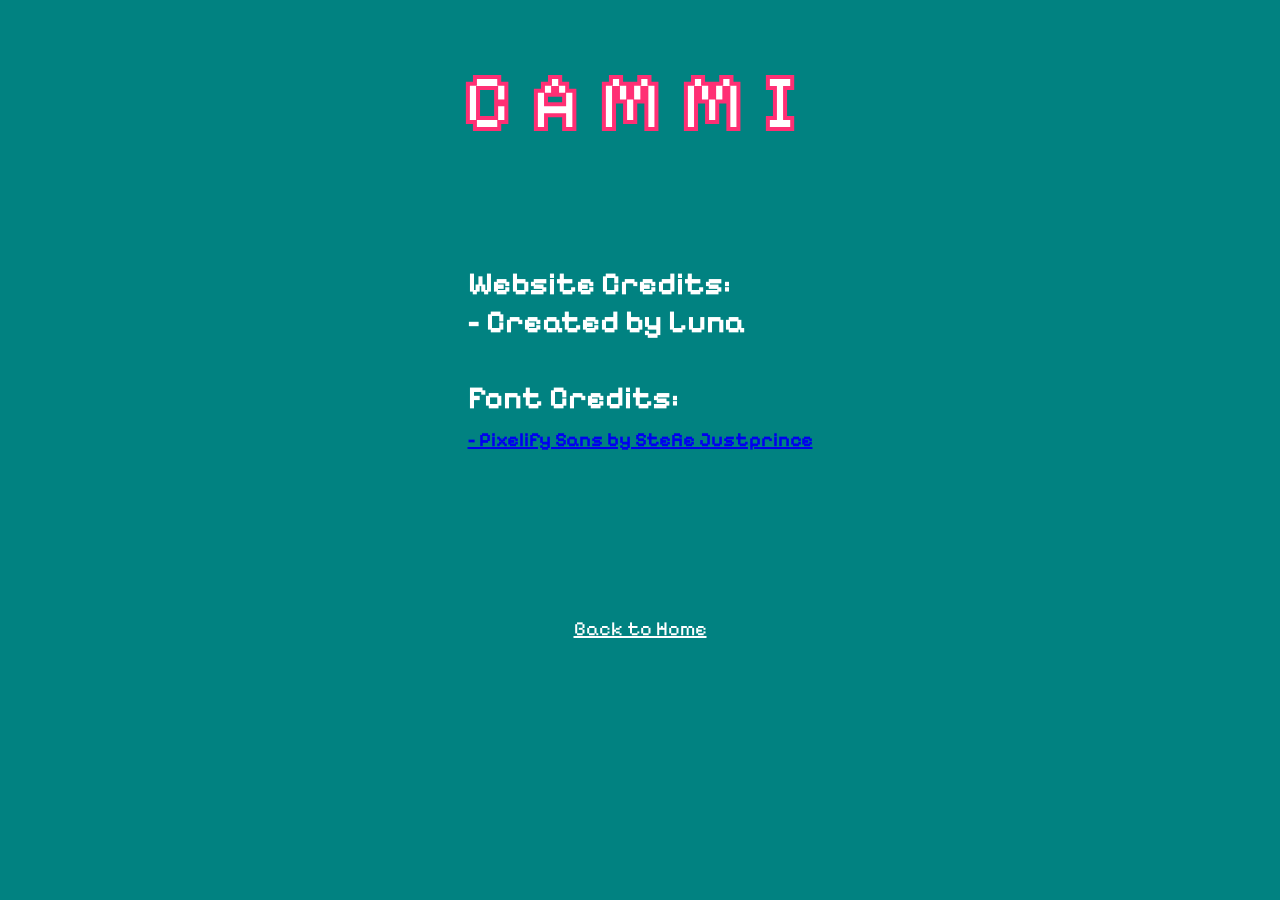
<file: credits.html>
<!DOCTYPE html>

<html lang="en">

<head>

    <meta charset="UTF-8">
    <meta name="viewport" content="width=device-width, initial-scale=1.0">
    <title>Credits - CAMMI</title> 
    <link rel="icon" type="image/x-icon" href="New Piskel-1.png.png">
    <link rel="stylesheet" href="style.css">
    <link rel="preconnect" href="https://fonts.googleapis.com">
    <link rel="preconnect" href="https://fonts.gstatic.com" crossorigin>
    <link href="https://fonts.googleapis.com/css2?family=Pixelify+Sans:wght@400..700&display=swap" rel="stylesheet">

</head>
<body>

    <div class="container">
            <h1> CAMMI </h1>
    </div>

    <div class="credits-container">

            <h1>
            Website Credits: <br>
            -  Created by Luna <br>
            <br>
            Font Credits: <br>
            <a href="https://fonts.google.com/specimen/Pixelify+Sans">
                -  Pixelify Sans by Stefie Justprince <br>
            <br>
            </a>
            </h1>
        </div>
        

    </div>

    <div class="icon-container">
        <div class="icon">
            <a href="index.html">
                Back to Home
            </a>
        </div>
    </div>

    

</html>
</file>
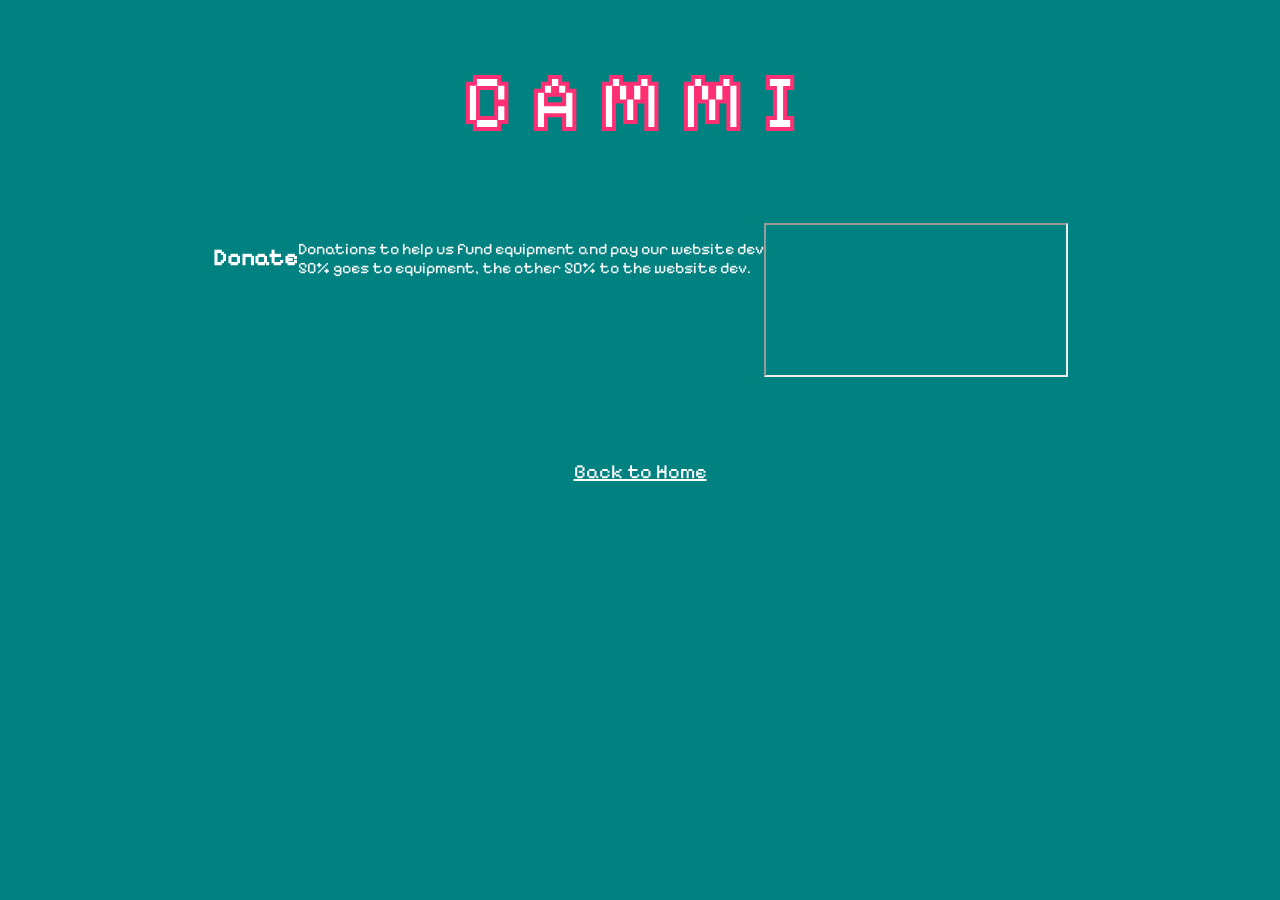
<file: donate.html>
<!DOCTYPE html>

<html lang="en">

<head>

    <meta charset="UTF-8">
    <meta name="viewport" content="width=device-width, initial-scale=1.0">
    <title>Donate - CAMMI</title> 
    <link rel="icon" type="image/x-icon" href="New Piskel-1.png.png">
    <link rel="stylesheet" href="style.css">
    <link rel="preconnect" href="https://fonts.googleapis.com">
    <link rel="preconnect" href="https://fonts.gstatic.com" crossorigin>
    <link href="https://fonts.googleapis.com/css2?family=Pixelify+Sans:wght@400..700&display=swap" rel="stylesheet">

</head>
<body>

    <div class="container">
            <h1> CAMMI </h1>
    </div>

    <div class ="credits-container">
        <h2>Donate</h2>
        <p>Donations to help us fund equipment and pay our website dev <br>
            50% goes to equipment, the other 50% to the website dev. </p>
    <iframe src="https://cash.app/$Trentonnnnnnnn" title="Donate" class="donate-iframe"></iframe>
    </div>

    <div class="icon-container">
        <div class="icon">
            <a href="index.html">
                Back to Home
            </a>
        </div>
    </div>
</html>
</file>
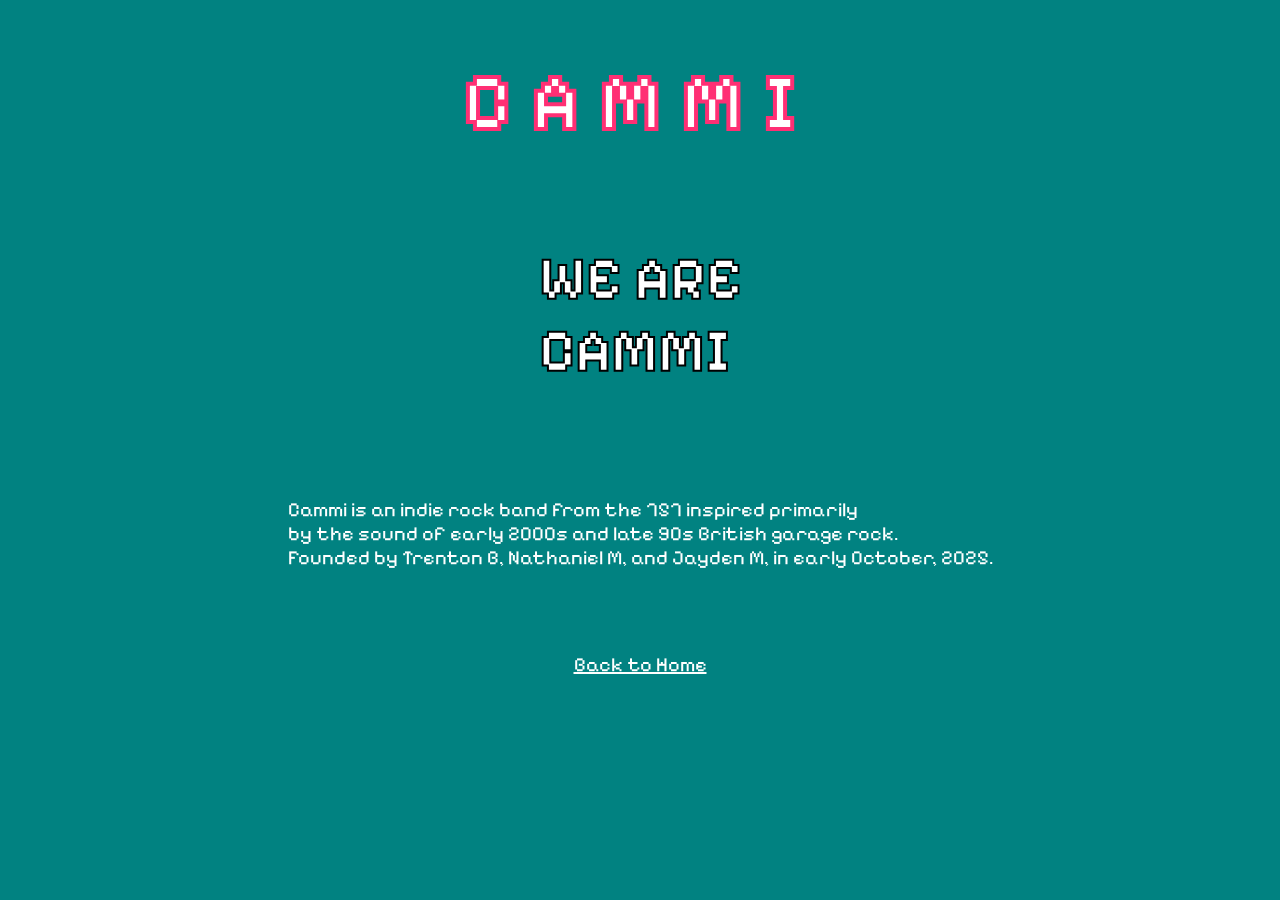
<file: info.html>
<!DOCTYPE html>

<html lang="en">

<head>

    <meta charset="UTF-8">
    <meta name="viewport" content="width=device-width, initial-scale=1.0">
    <title>Info - CAMMI</title> 
    <link rel="icon" type="image/x-icon" href="New Piskel-1.png.png">
    <link rel="stylesheet" href="style.css">
    <link rel="preconnect" href="https://fonts.googleapis.com">
    <link rel="preconnect" href="https://fonts.gstatic.com" crossorigin>
    <link href="https://fonts.googleapis.com/css2?family=Pixelify+Sans:wght@400..700&display=swap" rel="stylesheet">

</head>
<body>

    <div class="container">
            <h1> CAMMI </h1>
    </div>

    <div class="main-info">
        <h1>
            WE ARE <br>
            CAMMI
        </h1>
        <p>
            Cammi is an indie rock band from the 757 inspired primarily <br>
            by the sound of early 2000s and late 90s British garage rock. <br>
            Founded by Trenton B, Nathaniel M, and Jayden M, in early October, 2025.
        </p>
    </div>

    <div class="icon-container">
        <div class="icon">
            <a href="index.html">
                Back to Home
            </a>
        </div>
    </div>
</body>
</html>
</file>
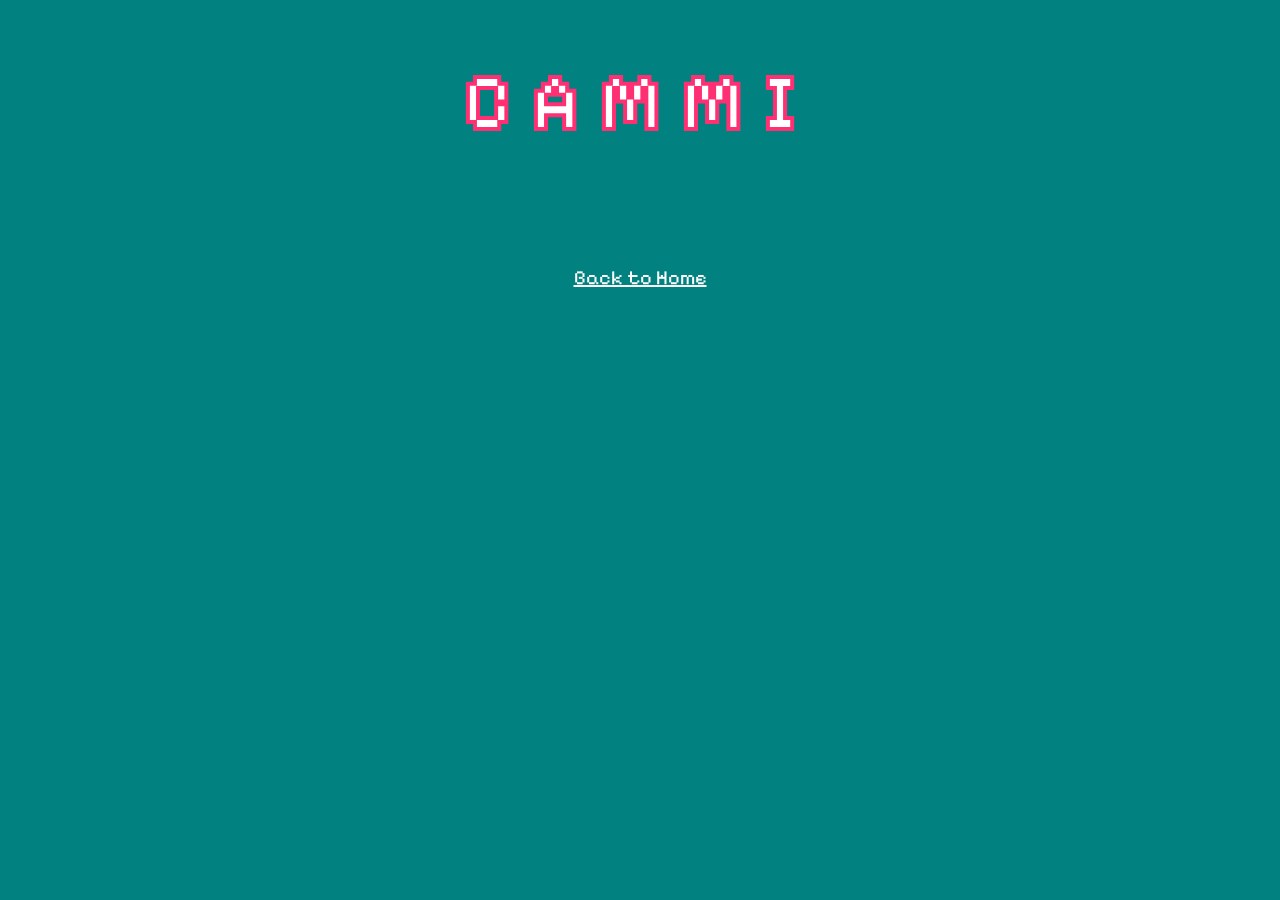
<file: music.html>
<!DOCTYPE html>

<html lang="en">

<head>

    <meta charset="UTF-8">
    <meta name="viewport" content="width=device-width, initial-scale=1.0">
    <title>Music - CAMMI</title> 
    <link rel="icon" type="image/x-icon" href="New Piskel-1.png.png">
    <link rel="stylesheet" href="style.css">
    <link rel="preconnect" href="https://fonts.googleapis.com">
    <link rel="preconnect" href="https://fonts.gstatic.com" crossorigin>
    <link href="https://fonts.googleapis.com/css2?family=Pixelify+Sans:wght@400..700&display=swap" rel="stylesheet">

</head>
<body>

    <div class="container">
            <h1> CAMMI </h1>
    </div>

    <div class="icon-container">
        <div class="icon">
            <a href="index.html">
                Back to Home
            </a>
        </div>
    </div>
</html>
</file>
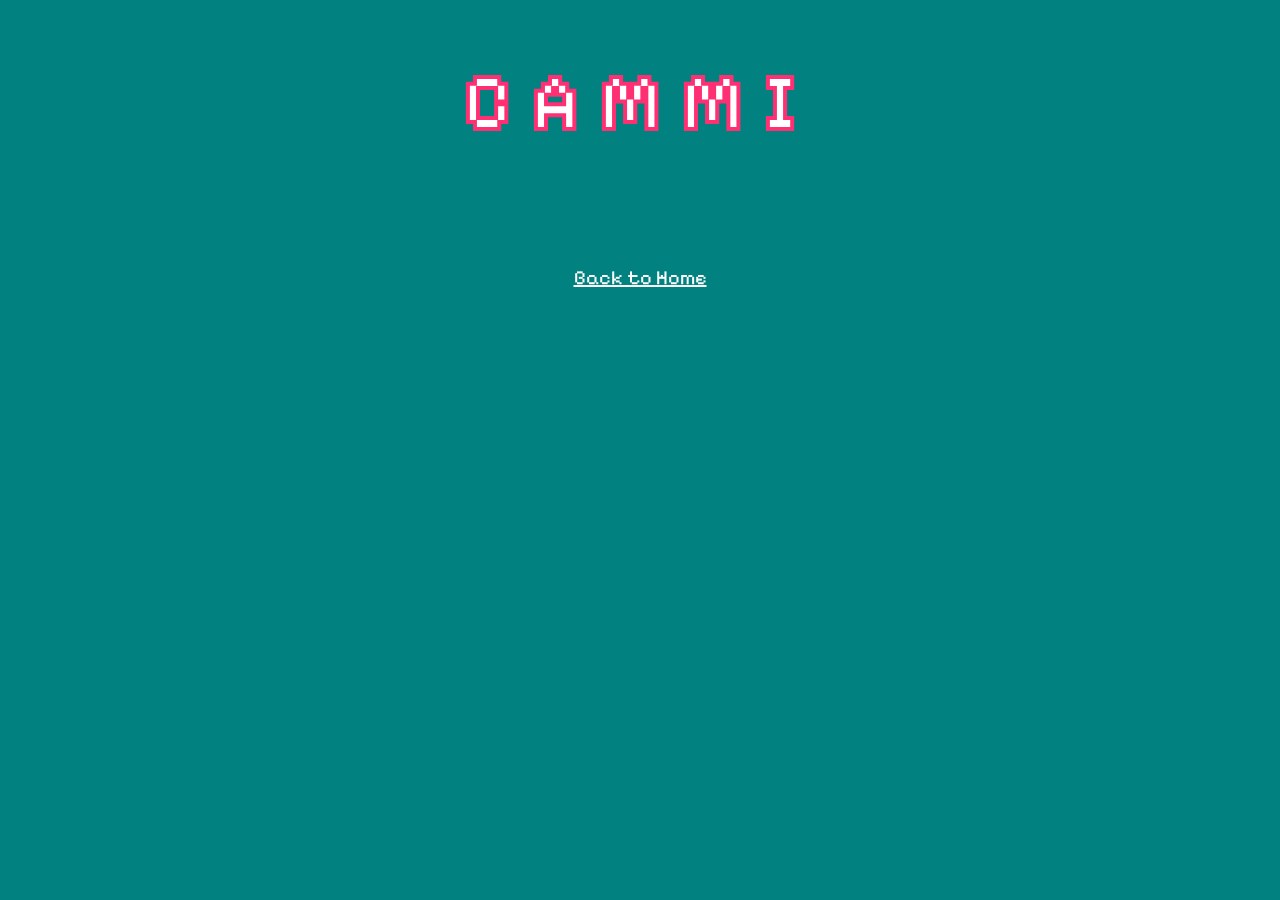
<file: photos.html>
<!DOCTYPE html>

<html lang="en">

<head>

    <meta charset="UTF-8">
    <meta name="viewport" content="width=device-width, initial-scale=1.0">
    <title>Photos - CAMMI</title> 
    <link rel="icon" type="image/x-icon" href="New Piskel-1.png.png">
    <link rel="stylesheet" href="style.css">
    <link rel="preconnect" href="https://fonts.googleapis.com">
    <link rel="preconnect" href="https://fonts.gstatic.com" crossorigin>
    <link href="https://fonts.googleapis.com/css2?family=Pixelify+Sans:wght@400..700&display=swap" rel="stylesheet">

</head>
<body>

    <div class="container">
            <h1> CAMMI </h1>
    </div>

    <div class="icon-container">
        <div class="icon">
            <a href="index.html">
                Back to Home
            </a>
        </div>
    </div>
</html>
</file>
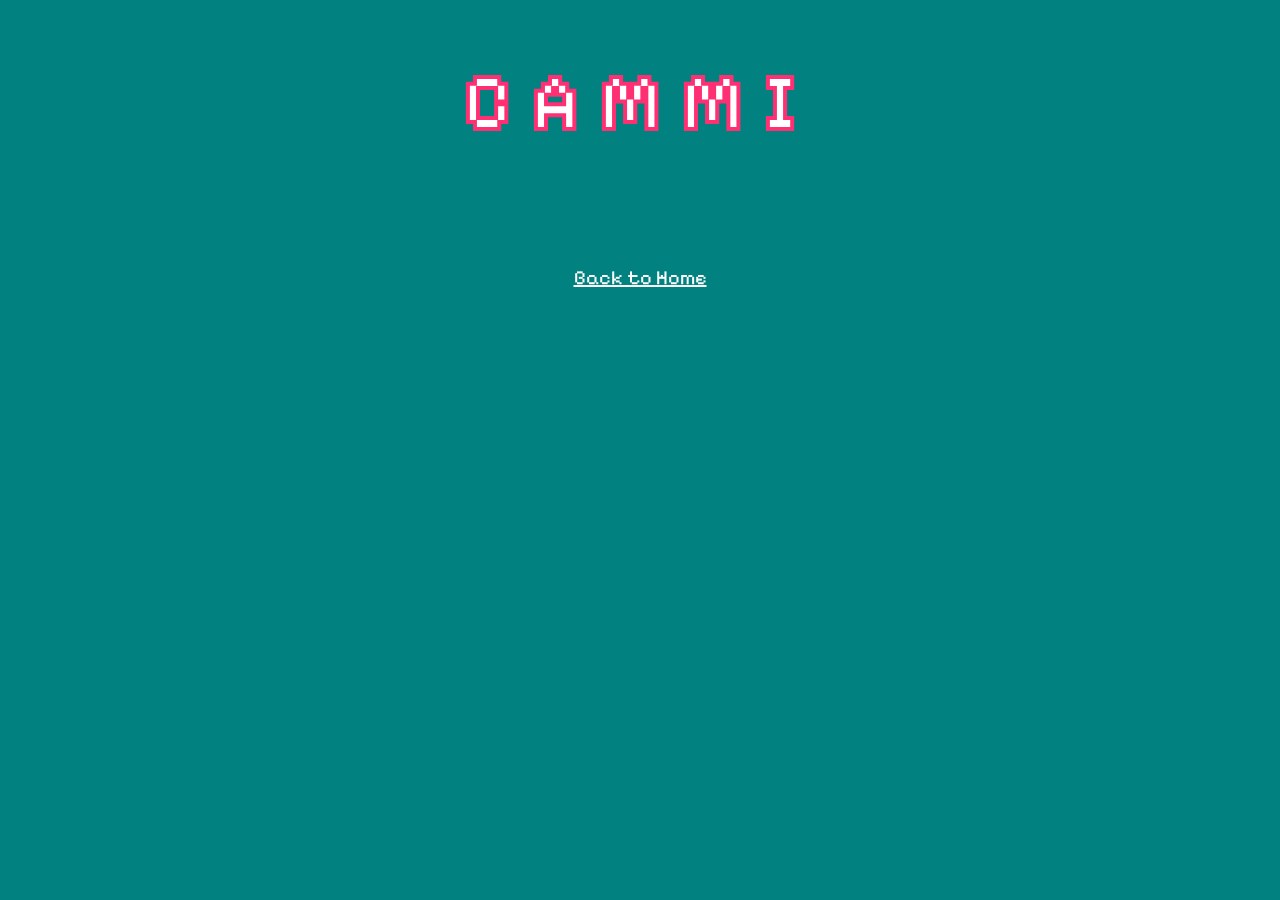
<file: release-dates.html>
<!DOCTYPE html>

<html lang="en">

<head>

    <meta charset="UTF-8">
    <meta name="viewport" content="width=device-width, initial-scale=1.0">
    <title>Release Dates - CAMMI</title> 
    <link rel="icon" type="image/x-icon" href="New Piskel-1.png.png">
    <link rel="stylesheet" href="style.css">
    <link rel="preconnect" href="https://fonts.googleapis.com">
    <link rel="preconnect" href="https://fonts.gstatic.com" crossorigin>
    <link href="https://fonts.googleapis.com/css2?family=Pixelify+Sans:wght@400..700&display=swap" rel="stylesheet">

</head>
<body>

    <div class="container">
            <h1> CAMMI </h1>
    </div>

    <div class="icon-container">
        <div class="icon">
            <a href="index.html">
                Back to Home
            </a>
        </div>
    </div>
</html>
</file>
<file: style.css>
div.container h1{
    display: block;
    padding-top: 0px;
    text-align: center;
    font-size: 80px;
    font-family: "Pixelify Sans", sans-serif;
    letter-spacing: 20px;
    -webkit-text-stroke: 4px rgb(255, 47, 116);
    -webkit-text-fill-color: white;
}

body {
    background-color: #018281;
}

div.icon-container{
    display: flex;
    padding: 5%;
    justify-content: center;
    gap: 50px;
    font-family: "Pixelify Sans", sans-serif;
    font-style: normal;
    font-size: 10px;
    -webkit-text-fill-color: white;
}

div.icon {

    justify-content: center;
    display: flex;
    flex-direction: column;
    align-items: center;
}

a{
    font-size: 20px;
    align-items: center;
    flex-direction: column;
    justify-content: center;
}

.credits-container{
    display: flex;
    justify-content: center;
    padding: 20px;
    color: white;
    font-family: "Pixelify Sans", sans-serif;
}

.credits-container h1{
    padding: 20px;
}

.main-info{

    align-items: center;
    flex-direction: column;
    display: flex;
    justify-content: center;
    gap: 50px;
    font-family: "Pixelify Sans", sans-serif;
    font-style: normal;
    font-size: 20px;
    -webkit-text-fill-color: white;

}

.main-info h1{
    font-size: 60px;
    -webkit-text-stroke: 2px rgb(0, 0, 0);
    -webkit-text-fill-color: white;
}
</file>
